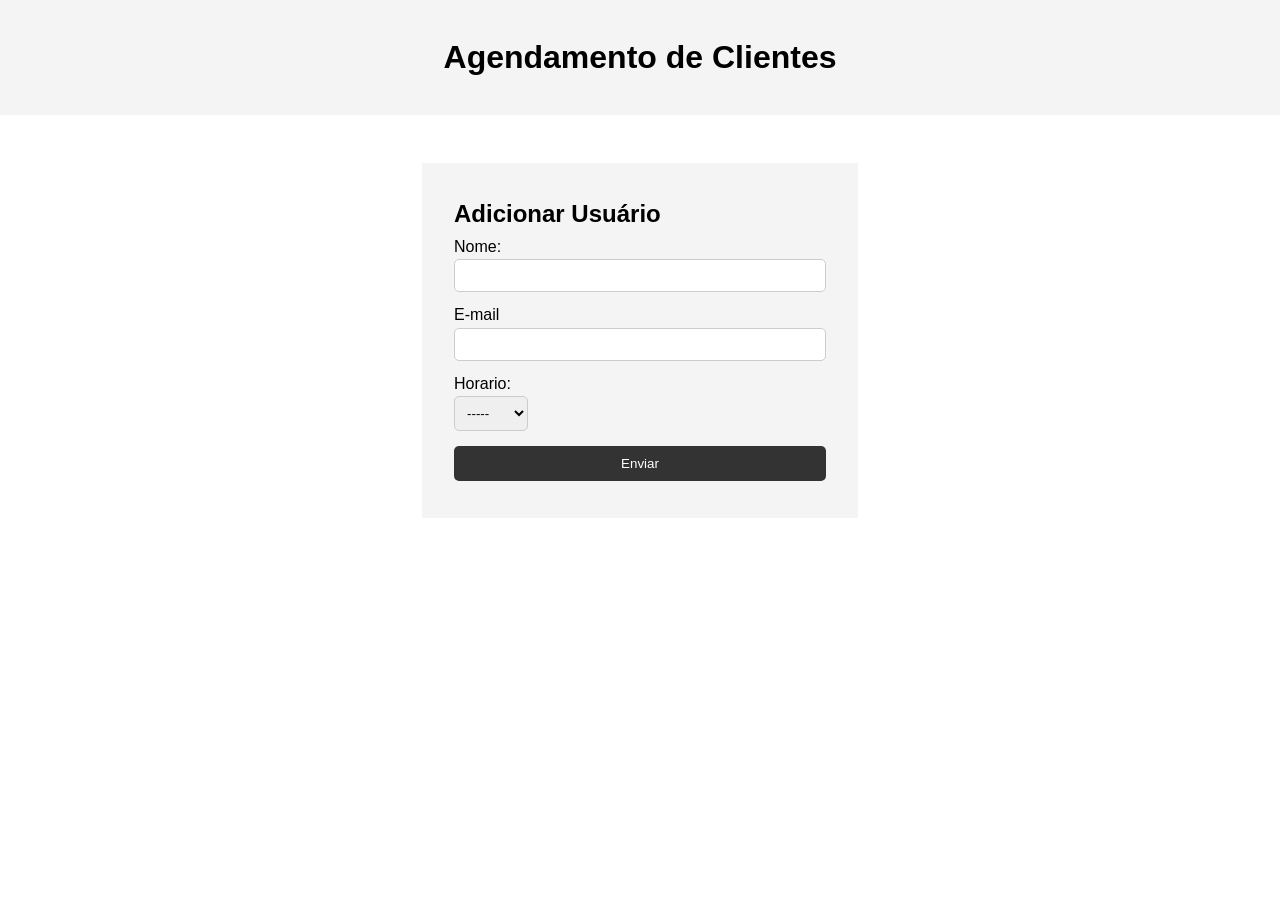
<file: index.html>
<!DOCTYPE html>
<html lang="pt-br">

<head>
    <meta charset="UTF-8">
    <meta name="viewport" content="width=device-width, initial-scale=1.0">
    <title>Document</title>
    <link rel="stylesheet" href="CSS/style.css">
</head>

<body>
    <header>
        <h1>Agendamento de Clientes</h1>
    </header>
    <section class="container">
        <form id="my-form">
            <h1>Adicionar Usuário</h1>
            <div>
                <label for="name">Nome:</label>
                <input type="text" id="name" required>
            </div>
            <div>
                <label for="email">E-mail</label>
                <input type="text" id="email" required>
            </div>
            <div>
                <label for="horario">Horario:</label>
                <select name="hours" id="horario">
                    <option value="-----">-----</option>
                    <option value="09:00h">9:00</option>
                    <option value="10:00h">10:00</option>
                    <option value="11:00h">11:00</option>
                    <option value="12:00h">12:00</option>
                </select>
            </div>
            <input type="submit" value="Enviar"
            class="btn">
        </form>
        <ul id="users">

        </ul>
    </section>
    <script src="JS/script.js"></script>
</body>

</html>
</file>
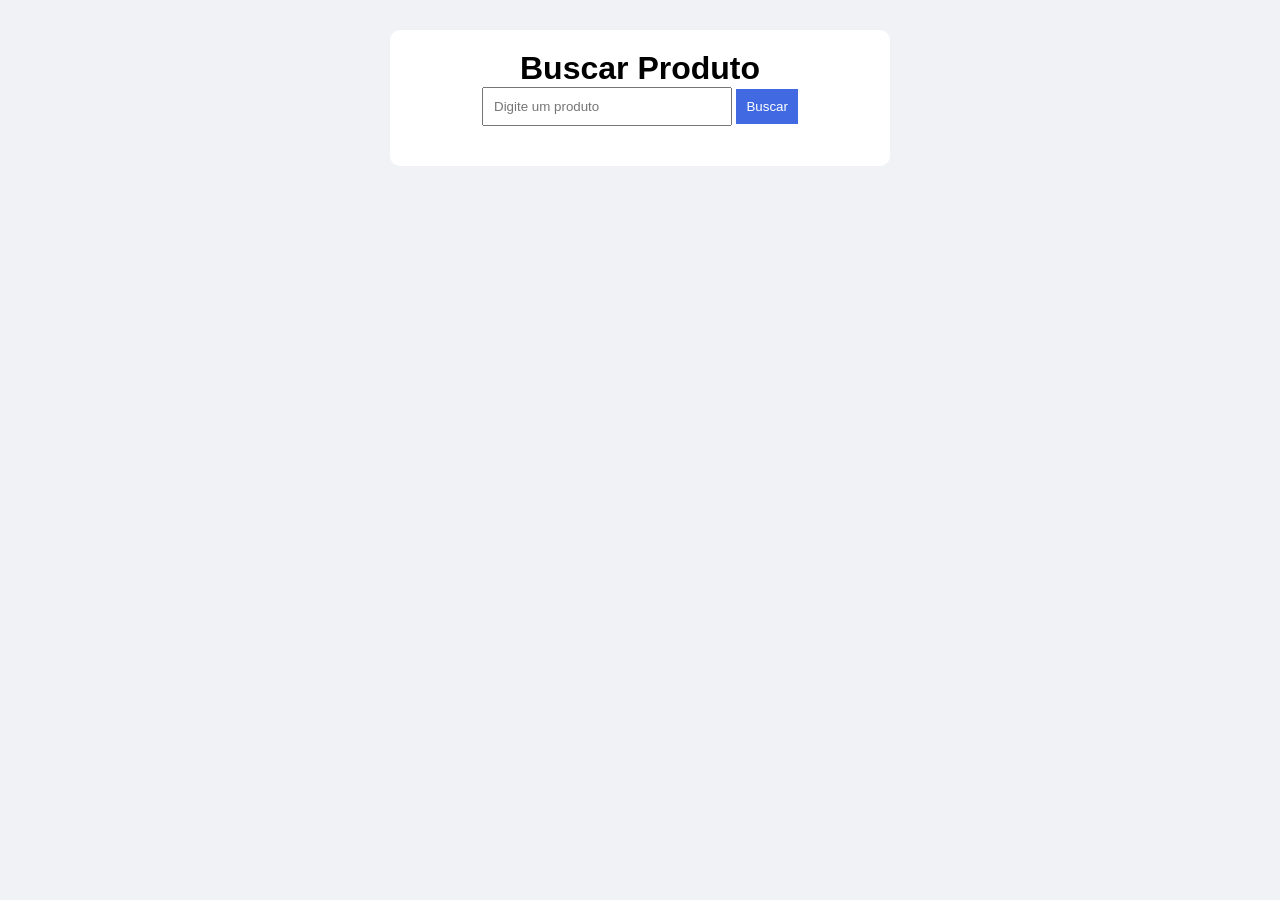
<file: HTML/pesquisa.html>
<!DOCTYPE html>
<html lang="pt-br">
<head>
    <meta charset="UTF-8">
    <meta name="viewport" content="width=device-width, initial-scale=1.0">
    <title>Document</title>
    <link rel="stylesheet" href="../CSS/pesquisa.css">
</head>
<body>
    <div class="caixa">
        <h1>Buscar Produto</h1>
        <input type="text" id="nome" placeholder="Digite um produto">
        <button id="btnBuscar">
            Buscar
        </button>
        <p id="resultado"></p>
    </div>
    <script src="../JS/pesquisa.js"></script>
</body>
</html>
</file>
<file: CSS/style.css>
* {
    margin: 0;
    padding: 0;
    box-sizing: border-box;
}

body {
    font-family: Arial, Helvetica, sans-serif;
    line-height: 1.6;
}

ul {
    list-style: none;
}

ul li {
    padding: 5px;
    background: #f4f4f4;
    margin: 5px 0;
}

header {
    background: #f4f4f4;
    padding: 32px;
    text-align: center;
}

.container {
    margin: auto;
    width: 500px;
    padding: 3rem 2rem;
}

#my-form {
    padding: 2rem;
    background: #f4f4f4;
}

#my-form label {
    display: block;
}

#my-form input[type='text'] {
    width: 100%;
    padding: 8px;
    margin-bottom: 10px;
    border-radius: 5px;
    border: 1px solid #ccc;
}

#my-form select {
    width: 20%;
    padding: 8px;
    margin-bottom: 10px;
    border-radius: 5px;
    border: 1px solid #ccc;
}

.btn {
    display: block;
    width: 100%;
    padding: 10px 15px;
    border: 0;
    background: #333;
    color: #fff;
    border-radius: 5px;
    margin: 5px 0;
}
</file>
<file: CSS/pesquisa.css>
*{
    margin: 0;
    padding: 0;
    box-sizing: border-box;
}

body{
    background-color: #f0f2f5;
    font-family: Arial, Helvetica, sans-serif;
    text-align: center;
}

.caixa{
    background-color: white;
    width: 500px;
    margin: 30px auto;
    padding: 20px;
    border-radius: 10px;
}

input{
    padding: 10px;
    width: 250px;
}

button{
    padding: 10px;
    background-color: royalblue;
    color: white;
    border: none;
    cursor: pointer;
}

button:hover{
    background-color: darkgreen;
}

#resultado{
    font-size: 20px;
    margin-top: 20px;
}
</file>
